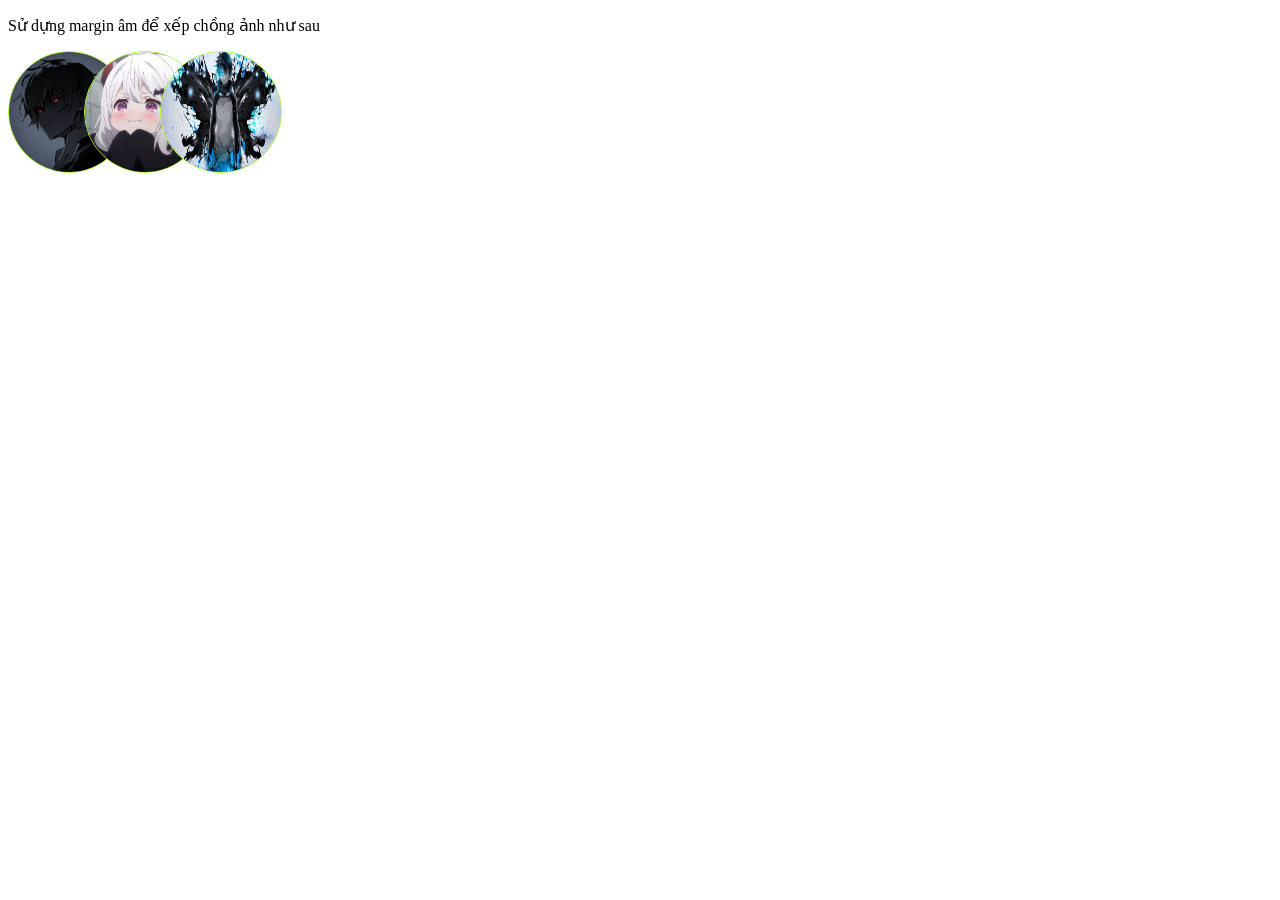
<file: index.html>
<!DOCTYPE html>
<html lang="en">
  <head>
    <meta charset="UTF-8" />
    <meta name="viewport" content="width=device-width, initial-scale=1.0" />
    <link rel="stylesheet" href="style.css" />
    <title>Box model</title>
  </head>
  <body>
    <p>Sử dựng margin âm để xếp chồng ảnh như sau</p>
    <div class="container">
      <img src="./avatar/anh-1.jpg" alt="" class="avatar ava1" />
      <img src="./avatar/anh-2.jpg" alt="" class="avatar ava2" />
      <img src="./avatar/anh-3.jpg" alt="" class="avatar ava3" />
    </div>
  </body>
</html>
</file>
<file: style.css>
.avatar {
  width: 120px;
  height: 120px;
  border-radius: 50%;
  border: 1px solid greenyellow;
  margin-left: -50px;
}

/* .avatar:first-child {
  margin-left: 0;
} */

/* Tương tự cách trên */
.avatar.ava1 {
  margin-left: 0;
}
</file>
